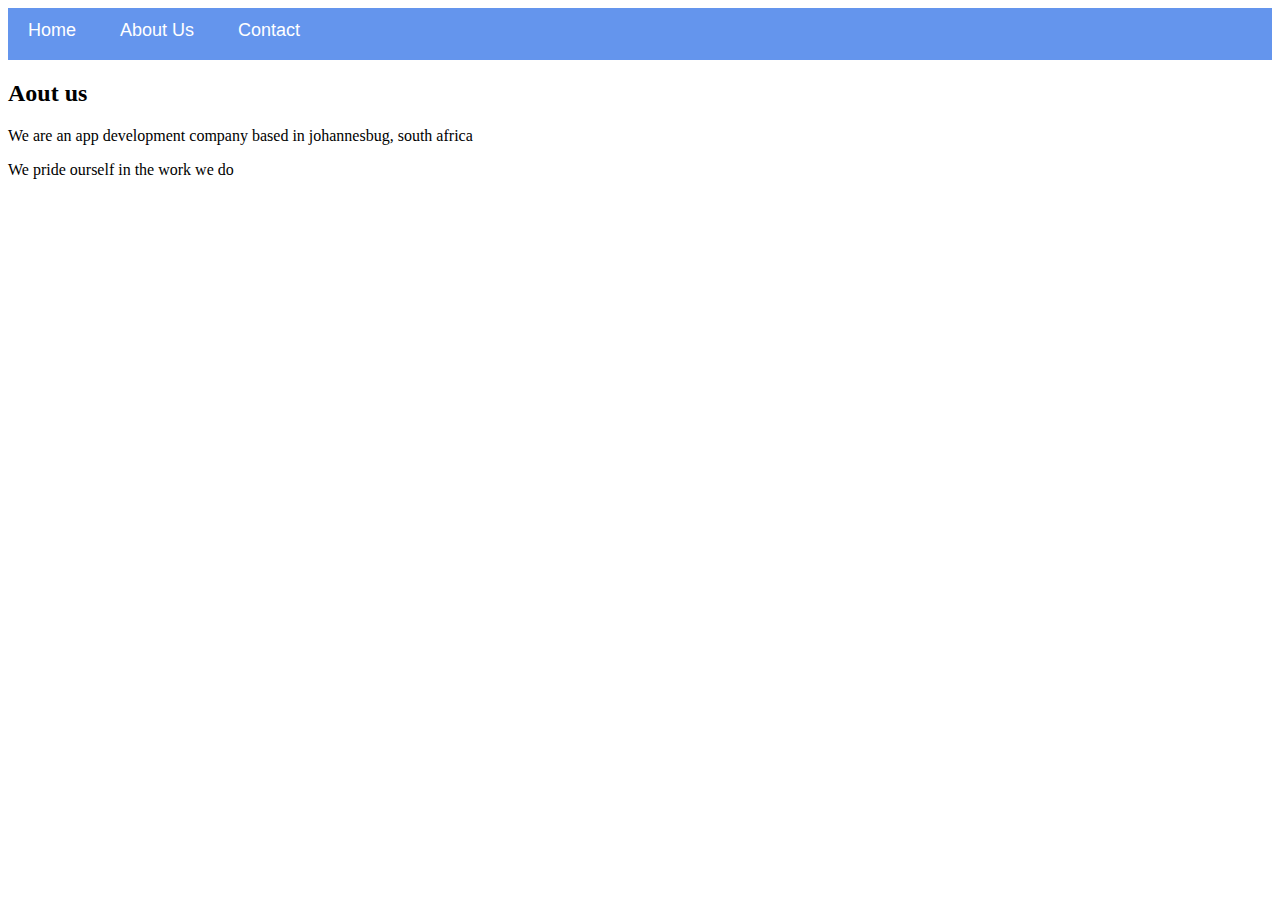
<file: about.html>
<!DOCTYPE html>
<html>
    <head>
      <link rel="stylesheet" href="style.css">
    </head>
    <body>
          <div id="menu">
            <a href="index.html">Home</a>
            <a href="about.html">About Us</a>
            <a href="contact.html">Contact</a>
        </div>
    <div class="gallery">
     <body>
        <h2>Aout us</h2>
        <p>We are an app development company based               in johannesbug, south africa</p>
         <p>We pride ourself in the work we do</p>  
    </body>
    </div>
</body>
</html>
</file>
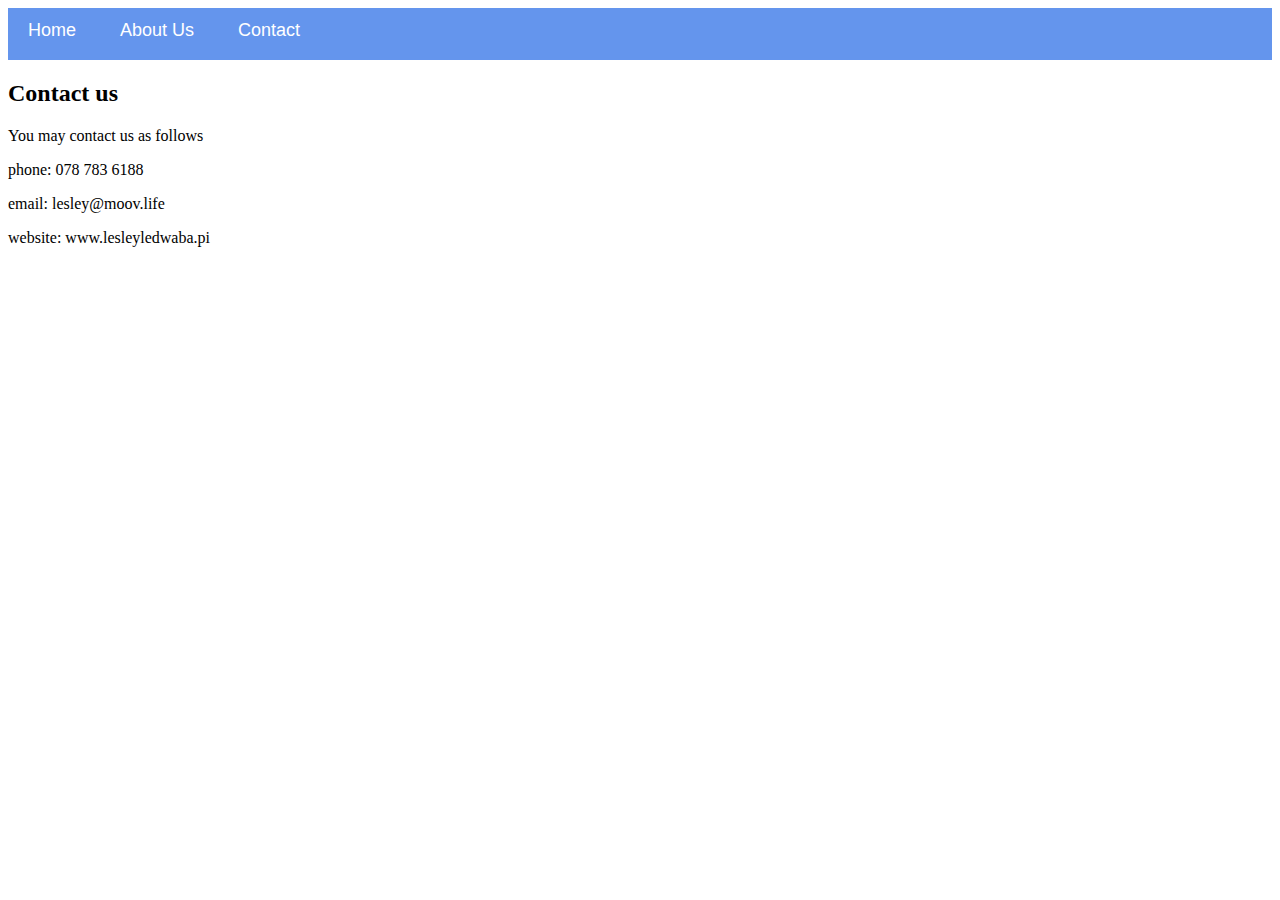
<file: contact.html>
<!DOCTYPE html>
<html>
    <head>
      <link rel="stylesheet" href="style.css">
    </head>
    <body>
          <div id="menu">
            <a href="index.html">Home</a>
            <a href="about.html">About Us</a>
            <a href="contact.html">Contact</a>
        </div>
    <div class="gallery">
     <body>
        <h2>Contact us</h2>
        <p>You may contact us as follows</p>
        <p>phone: 078 783 6188</p>
        <p>email: lesley@moov.life</p>
        <p>website: www.lesleyledwaba.pi</p>
    </body>
    </div>
</body>
</html>
</file>
<file: style.css>
.gallery img{
width: 100%;
}

#menu{
width:100%;
height:40px;
background-color: cornflowerblue;
padding-top: 12px;
}
#menu a{
color:#ffffff;
font-family: Helvetica, sans-serif;
font-size: 18px;
text-decoration:none;
font-weight: 800px;
padding-left: 20px;
padding-right: 20px;
}
#menu a:hover{
color: #5077bd;
}
</file>
